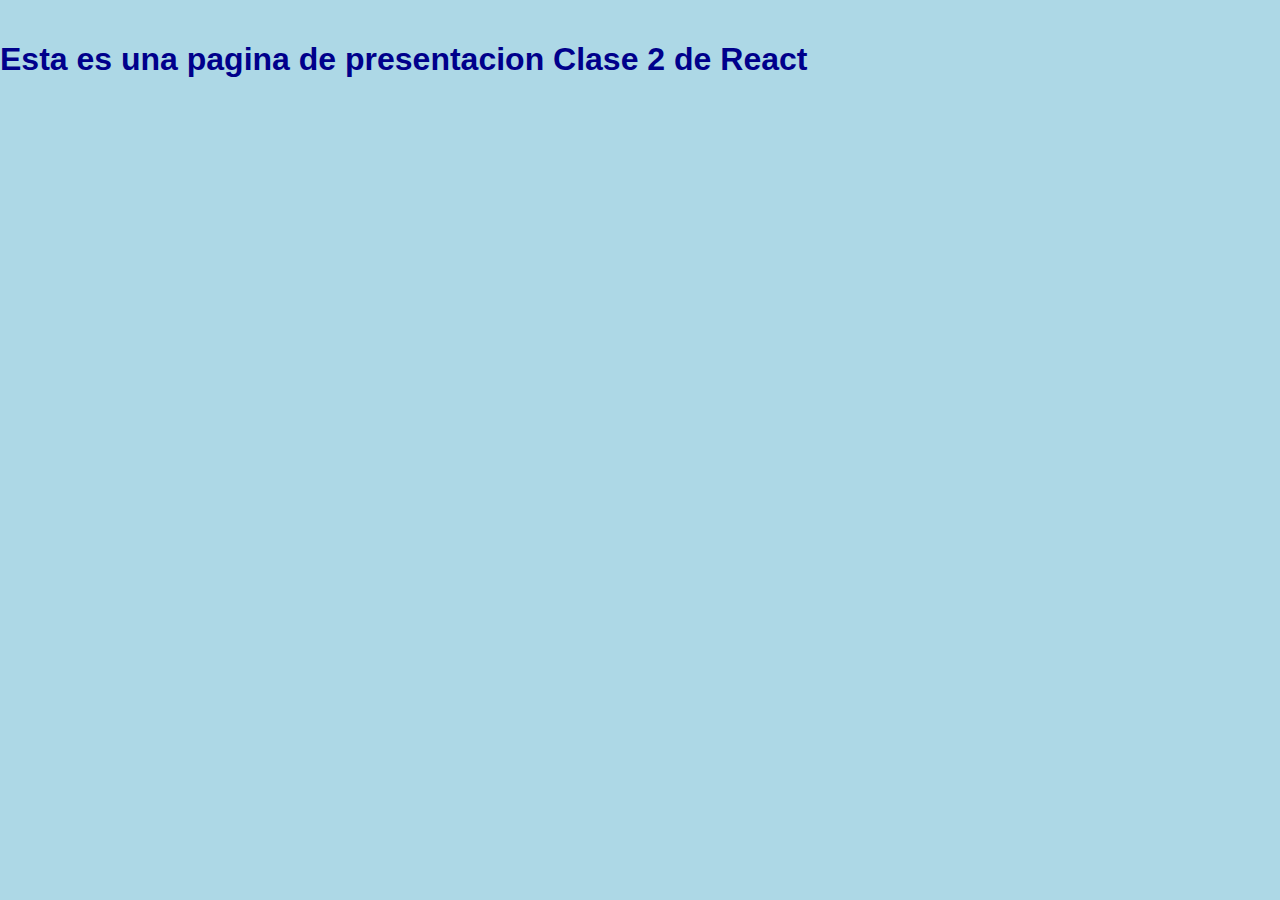
<file: index.html>
<!DOCTYPE html>
<html lang="en">
    <head>
        <meta charset="UTF-8">
        <meta http-equiv="X-UA-Compatible" content="IE=edge">
        <meta name="viewport" content="width=device-width, initial-scale=1.0">
        <link rel="stylesheet" href="css/style.css">
        <title>Ejercicio-Clase-02</title>
    </head>
    <body>
            <h1>Esta es una pagina de presentacion Clase 2 de React</h1>
            <script src="js/app.js"></script>            
    </body>

</html>
</file>
<file: css/style.css>
body {
    border: 0;
    margin: 0;
    font-family: 'Lato', sans-serif;
    background-color:lightblue;

}

button{
    background-color: whitesmoke;
    font-size: medium;
}

h1 {
    margin: 10;
    padding: 20px 0;
    color:darkblue;

  }
</file>
